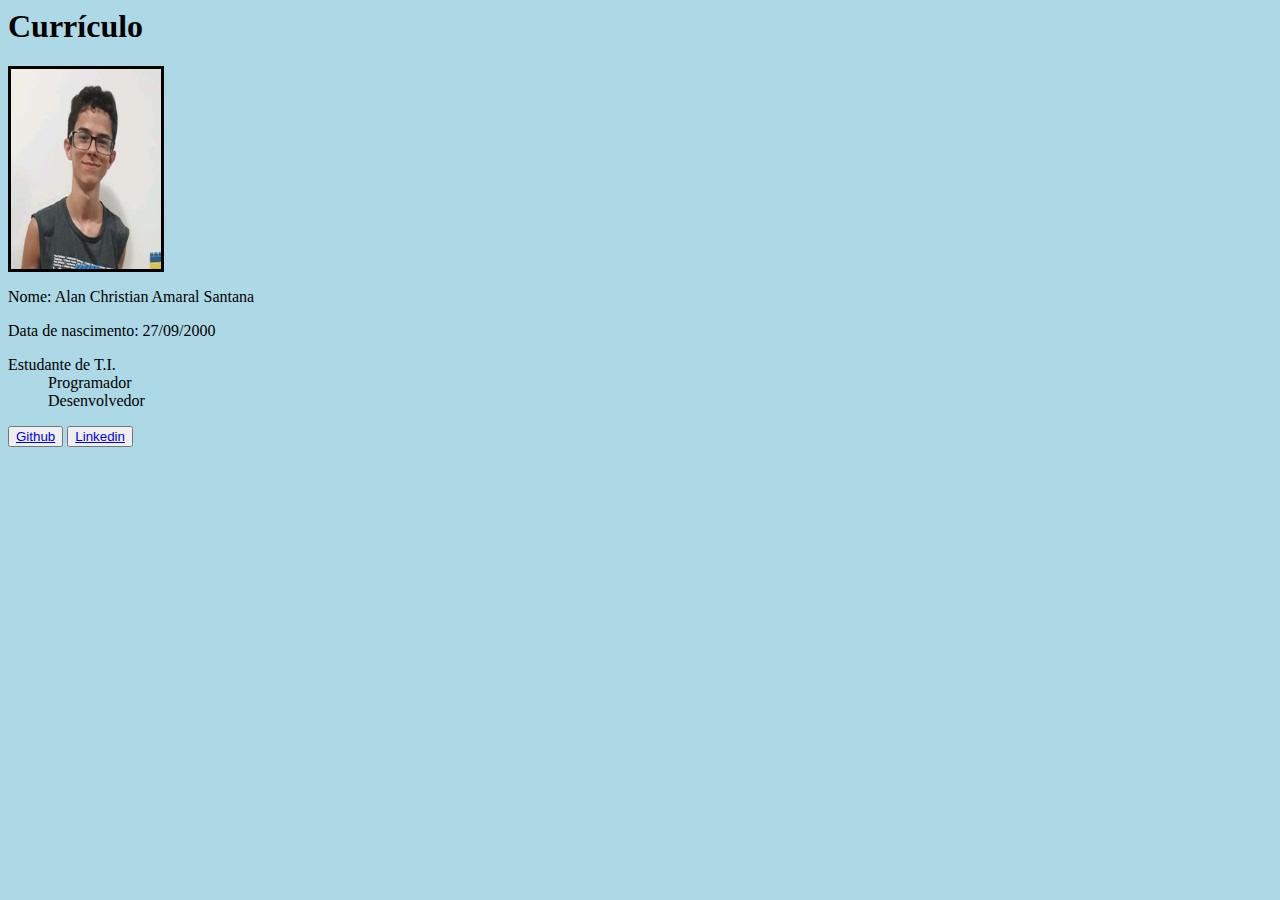
<file: curriculo.html>
<html>
    <head>
        <title>Alan C.</title>
        <meta charset="UTF-8">
        <style>
        body{
            background-color: lightblue;
        }
        .eu{
            border: 3px solid black;
            width: 150px;
            height: 200px;
        }
        </style>
    </head>
    <body>
        <h1>Currículo</h1><!--titulo-->
            <img class="eu" src="img\eu.jpg"><!--foto-->
            <br>
            <p>Nome: Alan Christian Amaral Santana</p>
            <p>Data de nascimento: 27/09/2000</p>
        <!--lista de associação-->
        <dl>
            <dt> Estudante de T.I.</dt> <!--Meu Cargo-->
            <!--O que faço no cargo-->
            <dd>Programador</dd>
            <dd>Desenvolvedor</dd>
        </dl>
                <button><!--botoes-->
                <a href="https://github.com/Nerd0000" target="_blank">Github</a>
                </button>
                <button>
                    <a href="https://www.linkedin.com/in/alanchristian0/" target="_blank">Linkedin</a>
                </button>
    </body>
</html>
</file>
